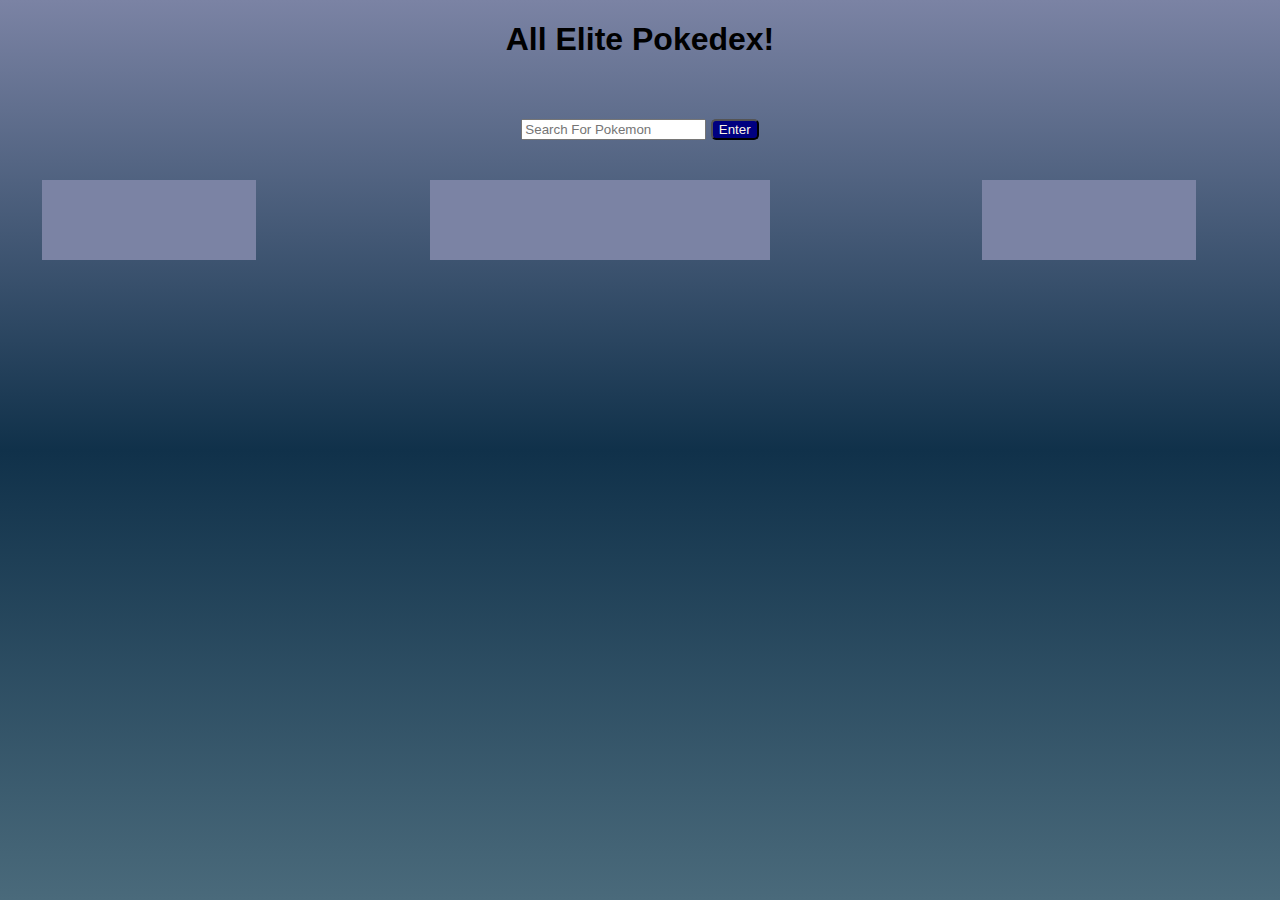
<file: pokedex-master/index.html>
<!DOCTYPE html>
<html lang="en">
<head>
    <meta charset="UTF-8">
    <meta name="viewport" content="width=device-width, initial-scale=1.0">
    <meta http-equiv="X-UA-Compatible" content="ie=edge">
    <title>Pokedex</title>
    <link rel="stylesheet" href="style.css">
</head>
<body>
    <div id="grid">
        <h1>All Elite Pokedex!</h1>
        <div id="searchBar">
        <form id="form">
            <input type="text" name="pokeName" placeholder="Search For Pokemon" id="input" value=''>
            <input type="button" value="Enter" id="btn">
        </form>
        </div>
        <div id="stats"></div>
        <div id="image">
            <h3 id="name"></h3>
            <img id="Img" alt="">
        </div>
        <div id="abilities"></div>
        <script src="script.js"></script>
    </div>
</body>
</html>
</file>
<file: pokedex-master/style.css>
body {
    margin: 0;
    font-family: Impact, Haettenschweiler, 'Arial Narrow Bold', sans-serif;
    scroll-behavior: smooth;
    background-image: linear-gradient(to bottom, #7b83a4, #10314a,  
    #4a6a7b); 
    background-repeat: no-repeat;
    height: 100vh;
    width: 100vw;
}

#grid {
    display: grid;
    grid-template: repeat(3, 1fr) / repeat(3, 1fr);
    grid-template-areas: "bg2 header bg1"
    ". searchBar ."
    "stats image abilities";
    gap: 10px;
}

h1 {
    grid-area: header;
    justify-self: center;
    align-self: center;
}

#btn {
    cursor: pointer;
    background: navy;
    color: oldlace;
    border-radius: 5px;
}

#stats {
    grid-area: stats;
    font-size: 23px;
    text-align: center;
    width: 50%;
    margin-left: 10%;
    overflow: hidden;
    border: 2px solid #7b83a4;
    background: #7b83a4;
}

#stats:hover {
    box-shadow: 5px 8px 3px #4a6a7b;
    transform: scale(1.2);
    border-radius: 25%;
}

#image {
    grid-area: image;
    font-size: 23px;
    text-align: center;
    width: 80%;
    overflow: hidden;
    border: 2px solid #7b83a4;
    background: #7b83a4;
}

#image:hover {
    box-shadow: 5px 8px 3px #4a6a7b;
    transform: scale(1.2);
    border-radius: 25%;
}

#abilities {
    grid-area: abilities;
    font-size: 23px;
    text-align: center;
    width: 50%;
    margin-left: 29%;
    overflow: hidden;
    border: 2px solid #7b83a4;
    background: #7b83a4;
}

#abilities:hover {
    box-shadow: 5px 8px 3px #4a6a7b;
    transform: scale(1.2);
    border-radius: 25%;
}

#searchBar {
    grid-area: searchBar;
    justify-self: center;
    align-self: center;
}
</file>
